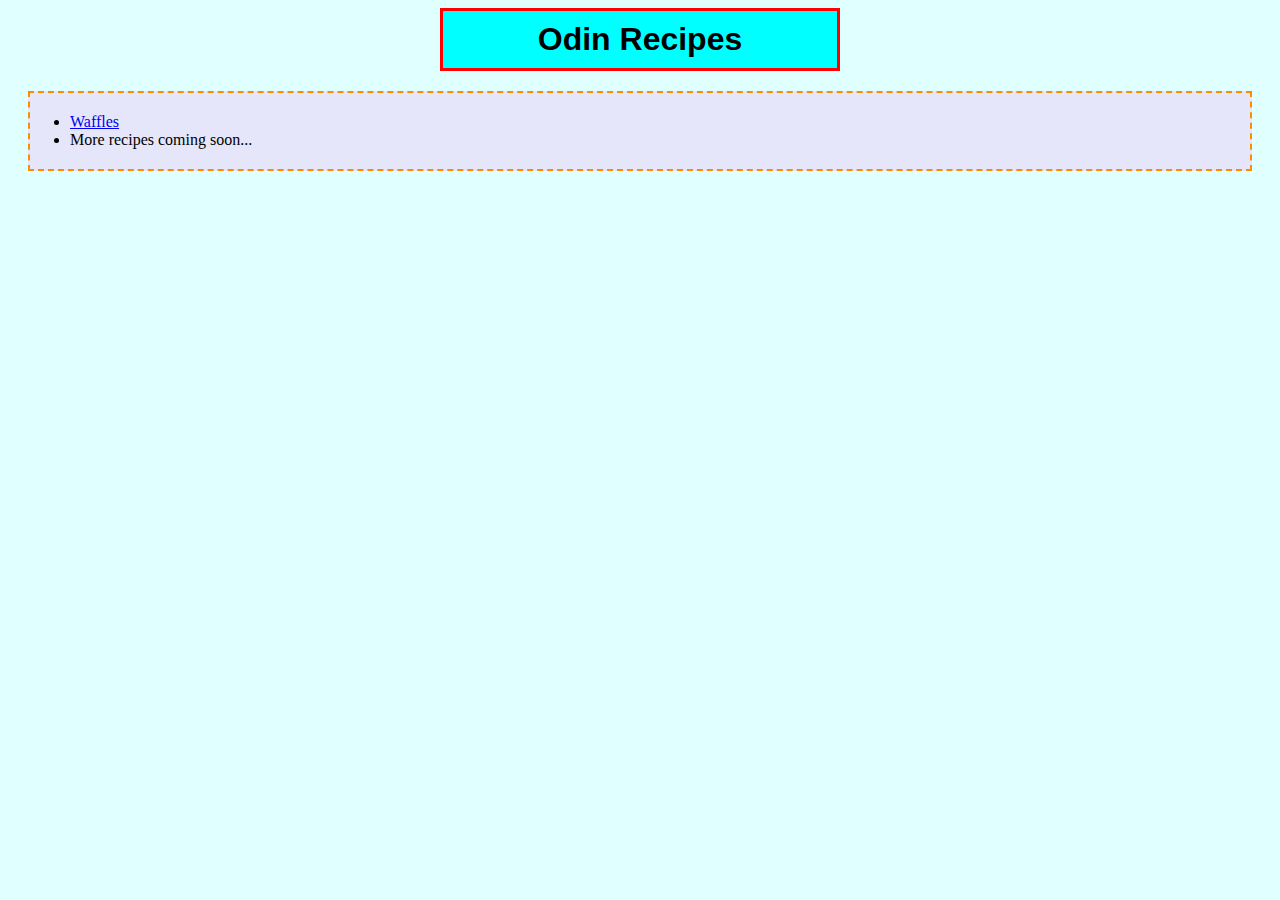
<file: index.html>
<!DOCTYPE html>

<html lang="en">
  <head>
    <title>Odin Recipes</title>
    <meta charset="utf-8" />
    <link rel="stylesheet" href="./style.css" />
  </head>

  <body class="home-body">
    <h1 class="title-headers">Odin Recipes</h1>
    <ul class="recipes">
      <li><a href="recipes/waffles.html">Waffles</a></li>
      <li>More recipes coming soon...</li>
    </ul>
  </body>
</html>
</file>
<file: style.css>
.title-headers,
.section-headers {
  text-align: center;
}

.title-headers {
  background-color: aqua;
  font-family: "Gill Sans", "Gill Sans MT", Calibri, "Trebuchet MS", sans-serif;
  margin: auto;
  width: 400px;
  border: 3px solid red;
  padding: 10px;
  box-sizing: border-box;
}

.section-headers {
  background-color: forestgreen;
  font-family: cursive;
  border: 2px solid yellowgreen;
  width: 300px;
  margin: auto;
}

.recipes {
  margin: 20px;
  padding-top: 20px;
  padding-bottom: 20px;
  background-color: lavender;
  border: 2px dashed darkorange;
}

.waffle-img {
  width: 500px;
  margin: auto;
  display: block;
  margin-top: 20px;
  margin-bottom: 20px;
  border: 2px solid yellow;
}

.home-link {
  margin-bottom: 20px;
  display: block;
}

.waffle-desc {
  margin-left: 20px;
}

.waffle-body {
  background-color: antiquewhite;
}

.home-body {
  background-color: lightcyan;
}
</file>
